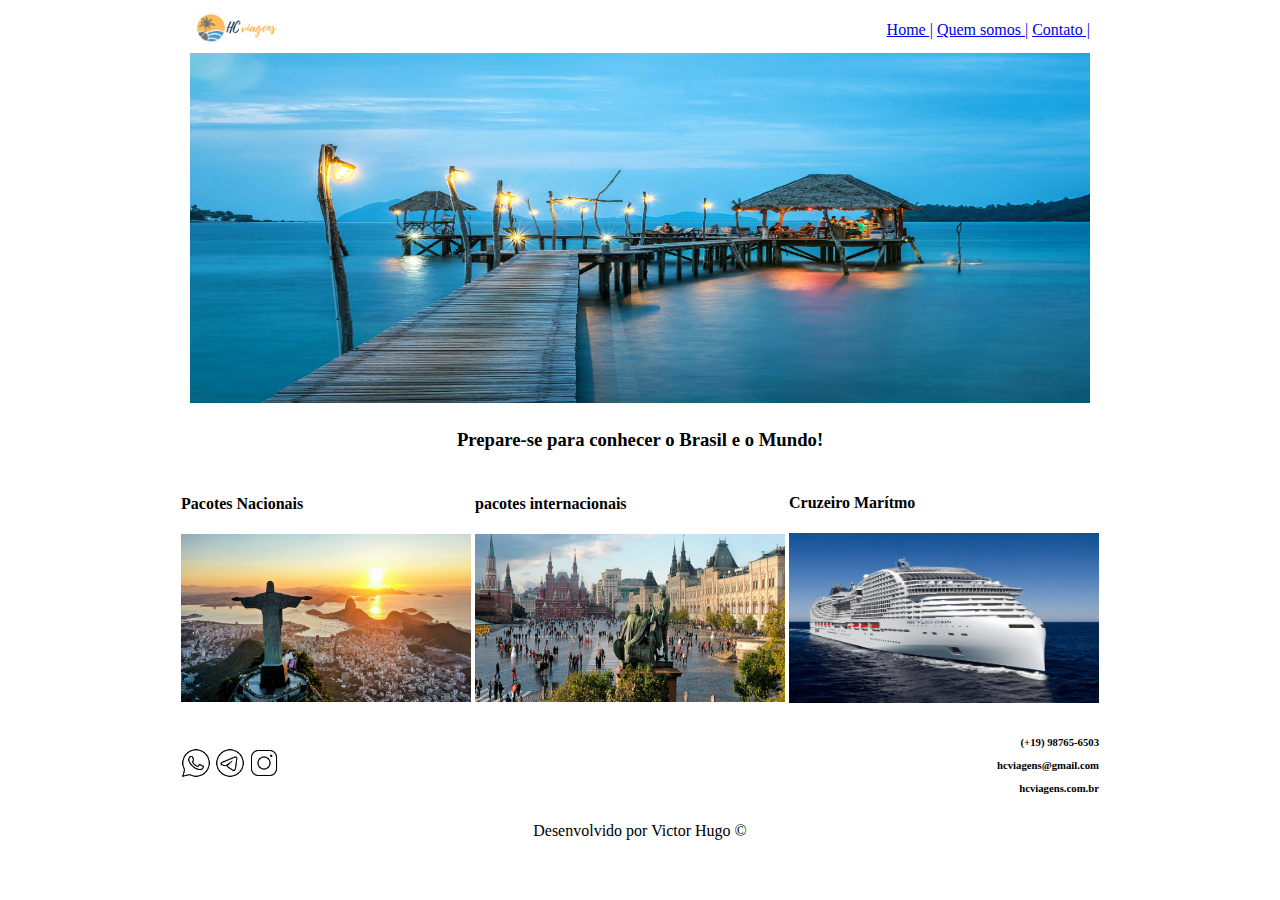
<file: projeto_viagens -com CSS/index.html>
<!DOCTYPE html>
<html lang="pt-br">
<head>
    <meta charset="UTF-8">
    <meta name="viewport" content="width=device-width, initial-scale=1.0">
    
</head>
    <title>HC VIAGENS</title>

<body>
    <header>
        <table align="center" width="900" >
            <tr>
                <td align="left" >
                    <img  src="./assets/logo_horizontal.png"   alt="Logo empresa"  width="100"></td>
                    <td align="right">
                        <a href="index.html">Home |</a>
                        <a href="QuemSomos.html">Quem somos |</a>
                        <a href="#">Contato |</a>
                    </td>
            </tr>
            <tr>
                <td colspan="2"><img src="./assets/./ImagemPrincipal.jpg" alt="imagem da praia "width="900" height="350" </td>
            </tr>
        </table>
        <table>
            <h3 align="center">Prepare-se para conhecer o Brasil e o Mundo!</h3>           
        </table>
        <table align="center">                          
                <td colspan="3">
                   <h4>Pacotes Nacionais</h4>
                    <img src="assets/brasil_image.png" alt="Imagem do Rio de Janeiro"  width="290">
                </td>
                <td>                  
                    <h4>pacotes internacionais</h4>
                    <img  src="./assets/moscou.png" alt="Imagem de Moscou" height="168" width="310">
                </td>           
                <td>           
                    <h4>Cruzeiro Marítmo</h4>
                    <img  src="./assets/msc-world-europa-navio-cruzeiro.png" alt="Imagem de um Cruzeiro Marítmo" height="170" width="310">
                </td>
                <tr>
                    <td colspan="3">
                        <img src="./assets/icons8-whatsapp-50.png" alt="imagem do Whatsapp" width="30" >
                        <img src="./assets/icons8-telegrama-50.png" alt="imagem do Telegram" width="30" >
                        <img src="./assets/icons8-instagram-50.png" alt="Imagem do Instagram" width="30" >                   
                    </td>
                    <td align="right" colspan="3">
                        <h6> (+19) 98765-6503</p>
                        <p>hcviagens@gmail.com</p>
                        <p>hcviagens.com.br</p>
                    </td>
                </tr>
        </table>
     </header>
</body>
<footer align="center">Desenvolvido por Victor Hugo &COPY;</footer>
</html>
</file>
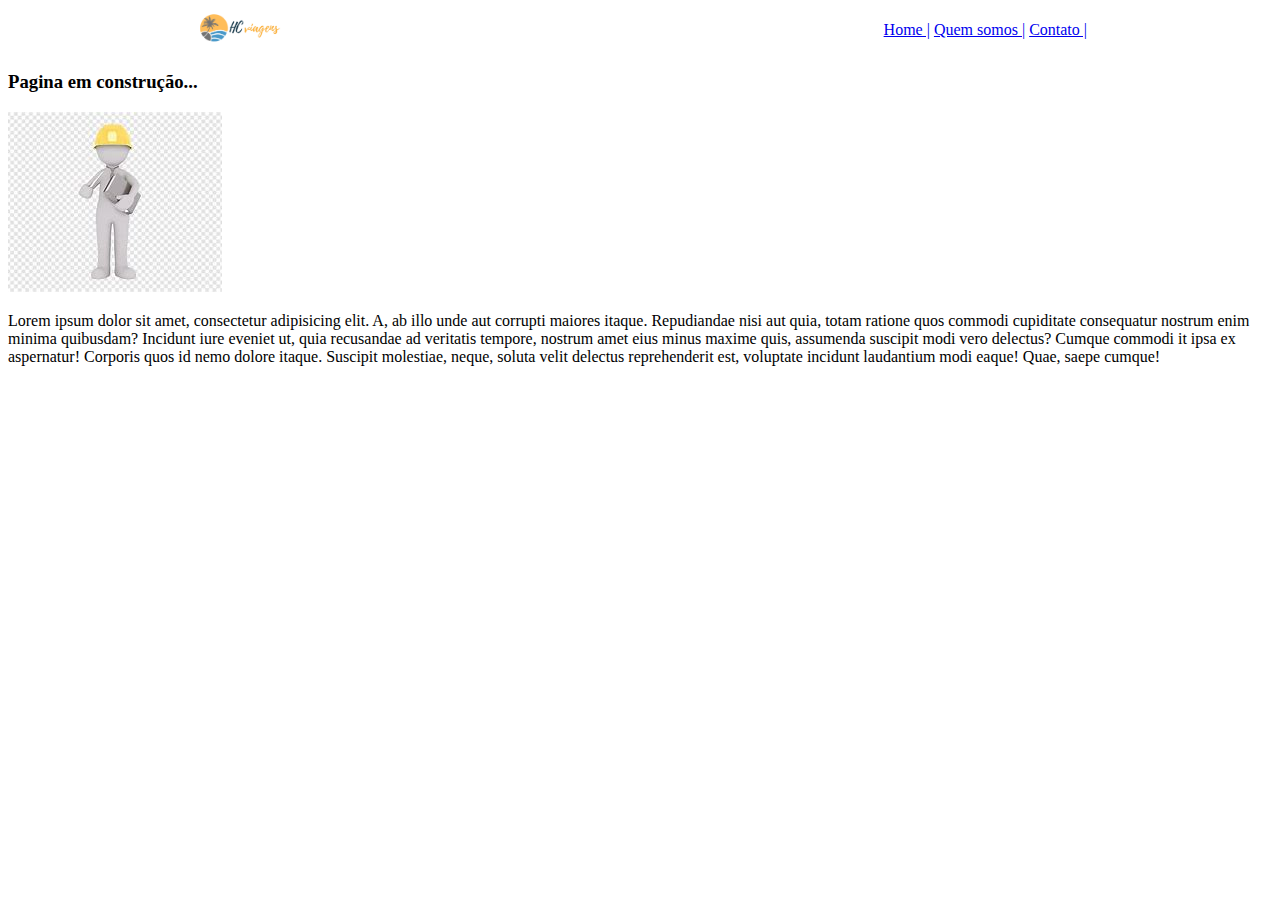
<file: projeto_viagens -com CSS/QuemSomos.html>
<!DOCTYPE html>
<html lang="pt-br">
<head>
    <meta charset="UTF-8">
    <meta name="viewport" content="width=device-width, initial-scale=1.0">
    <title>Quem somos</title>
</head>
<body>
    <table align="center" width="900" >
        <tr>
            <td align="left" >
                <img  src="./assets/logo_horizontal.png"   alt="Logo empresa"  width="100"></td>
                <td align="right">
                    <a href="index.html">Home |</a>
                    <a href="QuemSomos.html">Quem somos |</a>
                    <a href="#">Contato |</a>
                </td>
        </tr>
    
    </table>
    <table>
        <H3>Pagina em construção...</H3>
        <img src="./assets/construtor.jfif" alt="">
        <p>Lorem ipsum dolor sit amet, consectetur adipisicing elit. A, ab illo unde aut corrupti maiores itaque. Repudiandae nisi aut quia, totam ratione quos commodi cupiditate consequatur nostrum enim minima quibusdam? Incidunt iure eveniet ut, quia recusandae ad veritatis tempore, nostrum amet eius minus maxime quis, assumenda suscipit modi vero delectus? Cumque commodi it ipsa ex aspernatur! Corporis quos id nemo dolore itaque. Suscipit molestiae, neque, soluta velit delectus reprehenderit est, voluptate incidunt laudantium modi eaque! Quae, saepe cumque!</p>
        
    </table>
<footer>
    
</footer>
</body>
</html>
</file>
